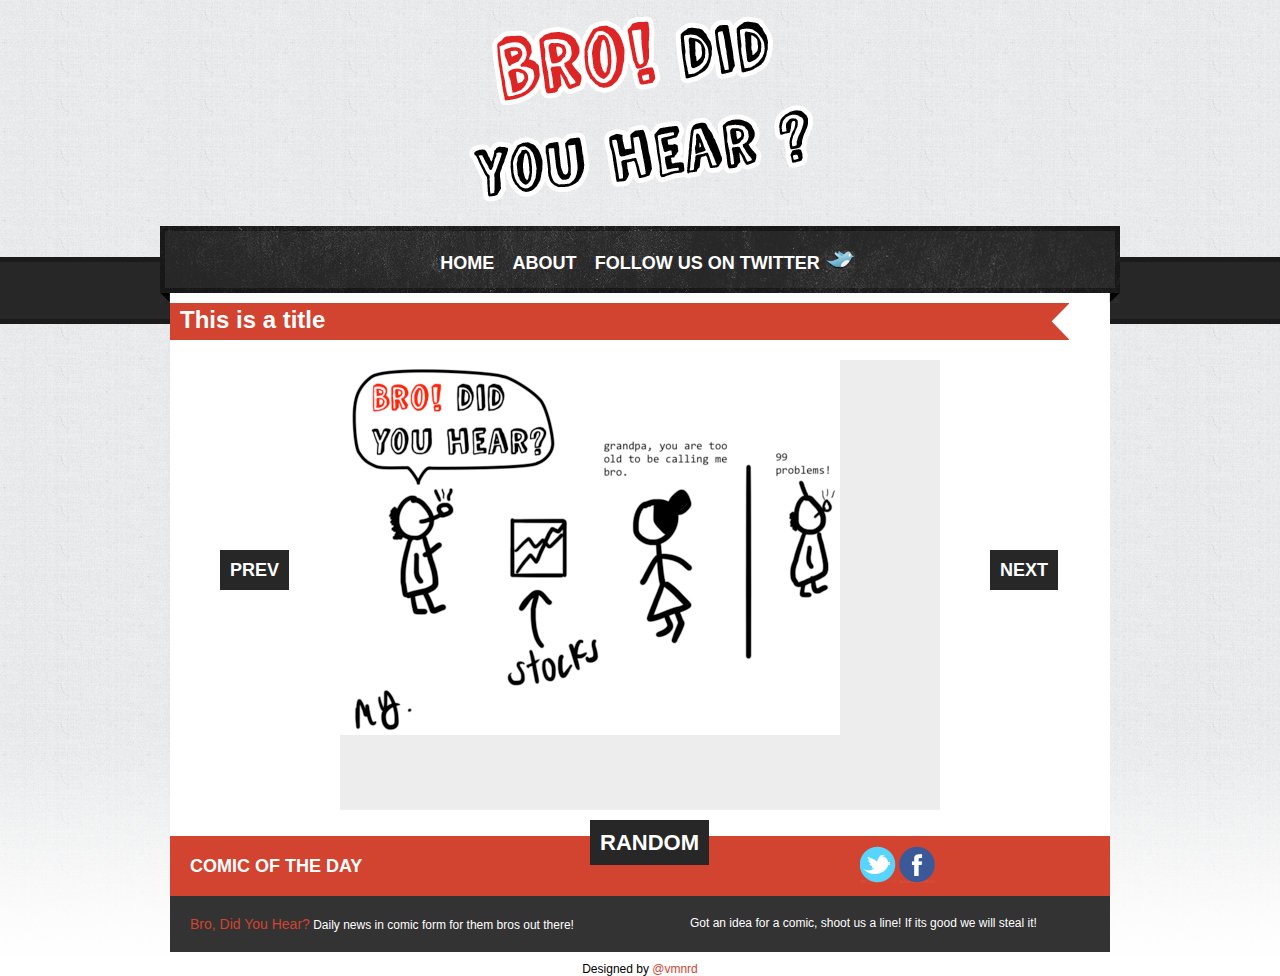
<file: brodidyouhear/templates/index_base.html>
<!doctype html>
<html lang="en">
<head>
  <meta charset="utf-8" />

<title> Bro Did You Hear?</title>

<!--- lloogger tracking script -->
<script type="text/javascript">
lloogg_clientid = "1300230dddb8b85";
</script>
<script type="text/javascript" src="http://lloogg.com/l.js?c=1300230dddb8b85">
</script>
<!--- end lloogger tracking script -->


<!-- Google Plus -->
<script type="text/javascript">
  (function() {
    var po = document.createElement('script'); po.type = 'text/javascript'; po.async = true;
    po.src = 'https://apis.google.com/js/plusone.js';
    var s = document.getElementsByTagName('script')[0]; s.parentNode.insertBefore(po, s);
  })();
</script>
<!-- end Google Plus -->


<!-- Google Analytics -->
<script type="text/javascript">

  var _gaq = _gaq || [];
  _gaq.push(['_setAccount', 'UA-16383952-4']);
  _gaq.push(['_trackPageview']);

  (function() {
    var ga = document.createElement('script'); ga.type = 'text/javascript'; ga.async = true;
    ga.src = ('https:' == document.location.protocol ? 'https://ssl' : 'http://www') + '.google-analytics.com/ga.js';
    var s = document.getElementsByTagName('script')[0]; s.parentNode.insertBefore(ga, s);
  })();

</script>
<!-- end Google Analytics -->


<LINK HREF="../static/css/main.css" REL="stylesheet">
</head>
<body>
	<header>

		<img src="../static/images/logo.png" alt="Bro Did You Hear?">
	</header> <!-- end header -->
	
	<div id="content" class="container_12">
	
		<section id="menu">
			<nav>
				<ul>
					<li><a href="/">Home</a></li>
					<li><a href="/">About</a></li>

					<li><a href="http://www.twitter.com/#!/brodidyouhear">Follow us on twitter <img src="../static/images/twitter.png" alt="twitter"></a></li>
				</ul>
			</nav>
		</section> <!-- end menu -->
		
		<section id="comic"> 
		
			<div id="title">
			<h1>This is a title</h1>
			</div> <!-- end title -->
		
			<div id="prev">
				<h3><a href="/comic/2">Prev</a></h3>
			</div> <!-- end prev -->

			
			<div id="caption">
			
			<img src="../static/images/ssss.png" alt="Android Ice Cream">
	
			</div> <!-- end caption -->
			
			<div id="next">
				<h3><a href="/comic/3">Next</a></h3>
			</div> <!-- end next -->
			
			<div class="clear"></div>

			
			<div id="random">
				<h2><a href="/comic/2">Random</a></h2>
			</div> <!-- end random -->
			
			<div id="comic_banner">
				
				<div id="banner_left" class="grid_6">
					<h2>Comic of the day</h2>
				</div> <!-- banner_left -->

				
				<div id="banner_right" class="grid_6">
				<a href="http://twitter.com/share?url=http%3A//brodidyouhear.com/comic/3&text=Bro%20Did%20You%20Hear%3F%20Android%20Ice%20Cream%20//cc%20%40brodidyouhear" target="_blank">
					<p><img src="../static/images/tw.png" alt="Twitter"></a>



					<a href="https://www.facebook.com/sharer.php?u=http%3A//brodidyouhear.com/comic/3&t=Android%20Ice%20Cream">
					<img src="../static/images/fb.png" alt="Facebook"> </a>

					<!-- <img src="/static/images/gp.png" alt="Google Plus"></p> -->

					<g:plusone href="http://www.brodidyouhear.com"></g:plusone>
				</div> <!-- banner_right -->
				
				<div class="clear"></div>
				
			</div> <!-- comic_banner -->
		
		</section> <!-- end comic -->
		
		
	</div> <!-- end content -->
	
	<footer>

	
		<div id="footer_left">
		<p><span class="title">Bro, Did You Hear?</span> Daily news in comic form for them bros out there! </p>
		</div> <!-- end footer_left -->
		
		<div id="footer_right">
		<p>Got an idea for a comic, shoot us a line! If its good we will steal it!</p>

		</div><!-- end footer_right -->

		<div class="clear"></div>
	
	</footer> <!-- end footer -->
		<center><p class="copyright">Designed by <a href="http://twitter.com/vmnrd">@vmnrd</a></center>
	
</body>
</html>
</file>
<file: brodidyouhear/static/css/main.css>
/* ~~~INIT~~~ */

* {
margin:0; 
padding:0;
}

nav, section, header, footer {
display:block;
}

.clear {
clear:both;
}

.title {
color:#d24330;
font-size:14px;
}
	
body {
background:url(../images/background.jpg) repeat-x white;
font-family:tahoma, arial;
font-size:12px;
}

#banner_left, #banner_right, #prev, #caption, #next {
display: inline;
float: left;
margin-left: 10px;
margin-right: 10px;
}
	
/* ~~~STYLE~~~ */

	/* ---HEADER--- */
	
	header {
	margin:auto;
	width:400px;
	text-align:center;
	}
	
	
	
	/* ---CONTENT--- */
	
	#content {
	width:960px;
	margin:auto;
	}
		
	#menu {
	width:960px;
	height:77px;
	background:url(../images/nav.png) no-repeat;
	}
		
		nav {
		text-align:center;
		padding-top:25px;
		}
		
		nav li {
		display:inline;
		margin-left:15px;
		}
		
		nav li a {
		color:white;
		text-decoration:none;
		font-size:18px;
		font-weight:bold;
		text-transform:uppercase;
		}
		
	#comic {
	margin:auto;
	width:940px;
	background:white;
	}
		#title {
		width:900px; 
		height:37px; 
		background:url(../images/title.png) no-repeat; 
		margin-bottom:20px;
		}
		
		#title h1{
		color:white; 
		font-size:24px; 
		padding:3px 0 0 10px;
		}
		
		#caption {
		width:600px;
		height:450px;
		background:#ededed;
		}
		
		#next {
		width:110px;
		margin:200px 0 0 40px;
		}
		
		
		#prev {
		width:110px;
		margin:200px 0 0 50px;
		}
		
		#next a, #prev a {
			color:white;
			background:#272727;
			text-decoration:none;
			padding:10px;
			font-size:18px;
			text-transform:uppercase;
			}
	
	#about {padding:20px;}
	#about h1 {font-size:24px; color:#d24330; margin:0 0 10px 0;}
	#about h2 {font-size:18px; color:#d24330; margin:10px 0 10px 0;}
	#about p { margin-bottom:20px;}
	#about ul {list-style-type:none;}
	.author {font-size:14px; font-weight:bold;}
	
	#about_left{width:400px; float:left;}
	#about_right{width:400px; float:right;}
	
	
	#random {
	position:relative;
	left:50%;
	margin-left:-50px;
	width:100px;
	top:20px;
	z-index:10;
	}
	
	#random a {
	color:white;
	background:#272727;
	text-decoration:none;
	padding:10px;
	font-size:22px;
	text-transform:uppercase;
	}
	
	#comic_banner {
	background:#d24330;
	padding:10px;
	color:white;
	}
	
	#banner_left {
	width:650px;
	text-transform:uppercase;
	padding-top:10px;
	}

	#banner_right {
	width:220px;
	}
	
	/* ---FOOTER--- */
	
	footer {
	margin:auto;
	width:940px;
	background:#333;
	color:white;
	}
	
	#footer_left {
	width:400px;
	float:left;
	padding:20px;
	}
	
	#footer_right {
	width:400px;
	float:right;
	padding:20px;
	}
	
	#footer_right li {
	list-style-type:none;
	}
	
	#footer_right li a {
	font-size:16px;
	color:white;
	}
	
	#footer_right li a:hover {
	text-decoration:none;
	}
	
	.copyright {
	margin-top:10px;
	}
	
	.copyright a {
	color:#d24330;
	text-decoration:none;
	}
</file>
